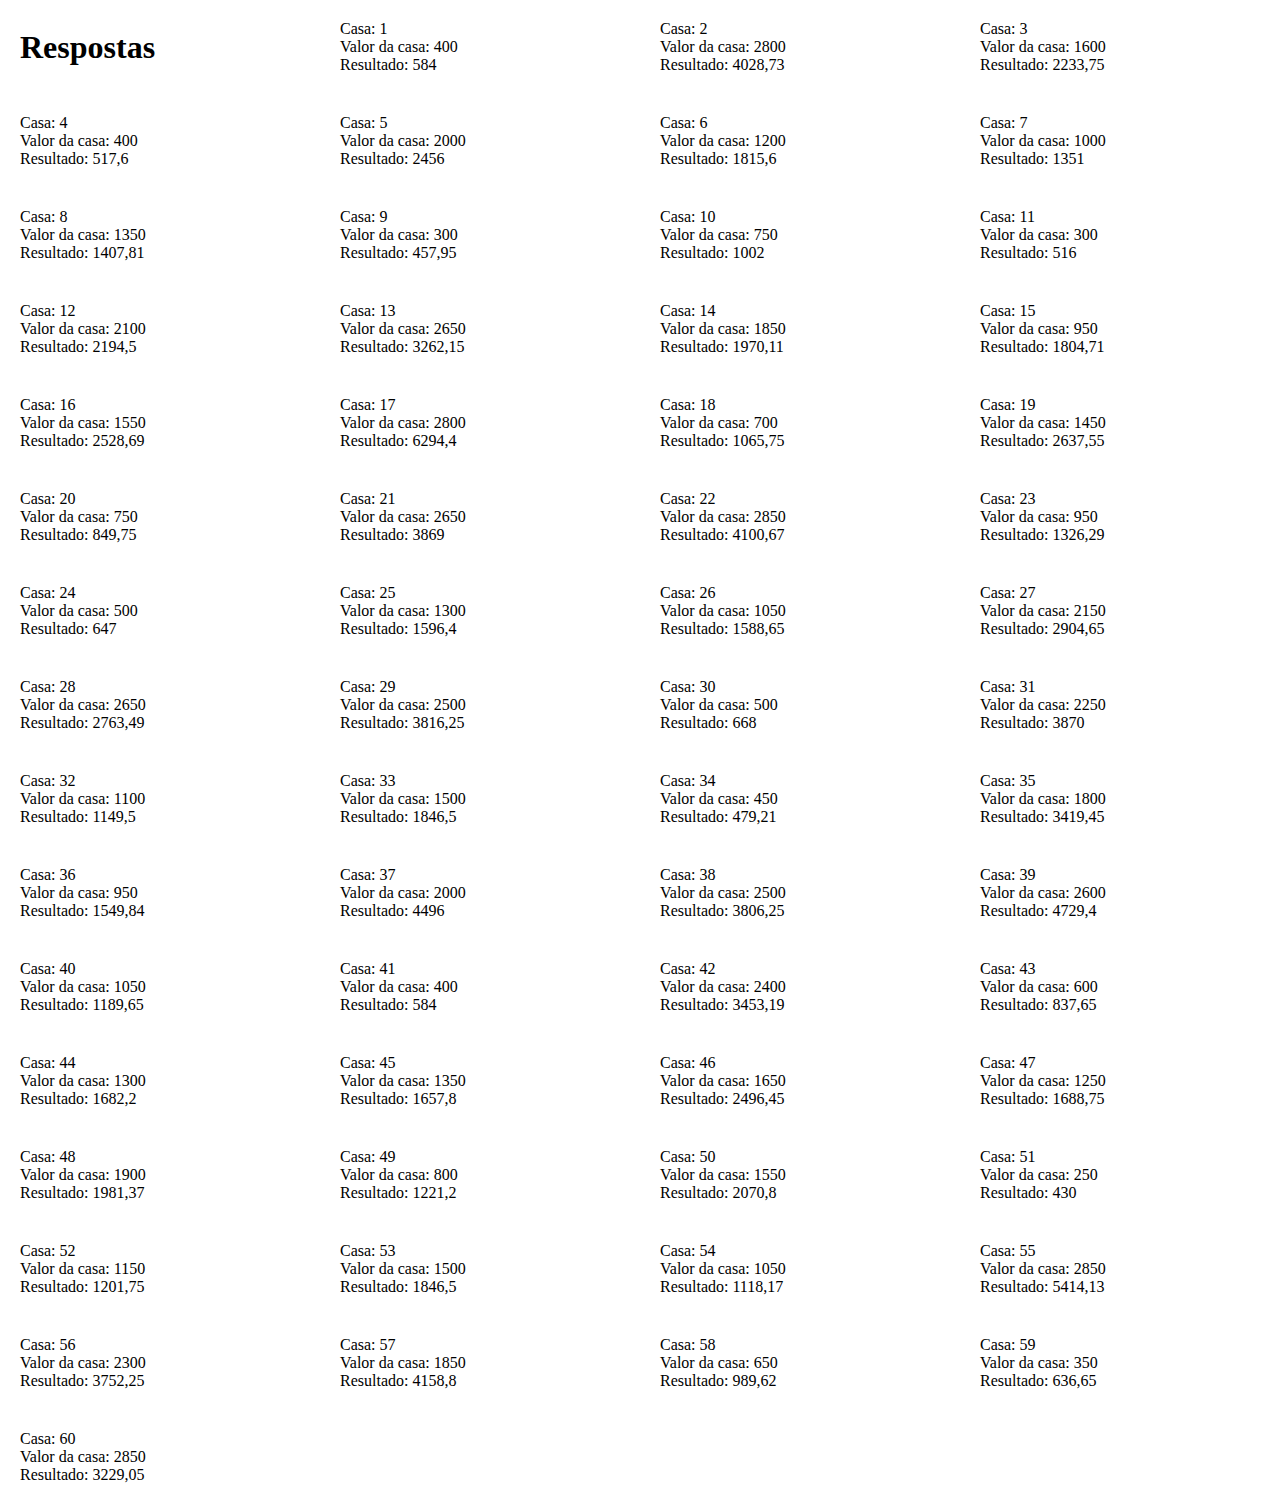
<file: Assignment_school_interest/answers.html>
<!DOCTYPE html>
<html lang="en">
<head>
<meta charset="UTF-8">
<meta name="viewport" content="width=device-width, initial-scale=1.0">
<title>Resultado</title>
<link rel="stylesheet" href="style.css">
</head>
<body id="result">
<h1 id="h1_results">Respostas</h1>
<p class="p_results">Casa: 1<br>Valor da casa: 400<br>Resultado: 584</p>
<p class="p_results">Casa: 2<br>Valor da casa: 2800<br>Resultado: 4028,73</p>
<p class="p_results">Casa: 3<br>Valor da casa: 1600<br>Resultado: 2233,75</p>
<p class="p_results">Casa: 4<br>Valor da casa: 400<br>Resultado: 517,6</p>
<p class="p_results">Casa: 5<br>Valor da casa: 2000<br>Resultado: 2456</p>
<p class="p_results">Casa: 6<br>Valor da casa: 1200<br>Resultado: 1815,6</p>
<p class="p_results">Casa: 7<br>Valor da casa: 1000<br>Resultado: 1351</p>
<p class="p_results">Casa: 8<br>Valor da casa: 1350<br>Resultado: 1407,81</p>
<p class="p_results">Casa: 9<br>Valor da casa: 300<br>Resultado: 457,95</p>
<p class="p_results">Casa: 10<br>Valor da casa: 750<br>Resultado: 1002</p>
<p class="p_results">Casa: 11<br>Valor da casa: 300<br>Resultado: 516</p>
<p class="p_results">Casa: 12<br>Valor da casa: 2100<br>Resultado: 2194,5</p>
<p class="p_results">Casa: 13<br>Valor da casa: 2650<br>Resultado: 3262,15</p>
<p class="p_results">Casa: 14<br>Valor da casa: 1850<br>Resultado: 1970,11</p>
<p class="p_results">Casa: 15<br>Valor da casa: 950<br>Resultado: 1804,71</p>
<p class="p_results">Casa: 16<br>Valor da casa: 1550<br>Resultado: 2528,69</p>
<p class="p_results">Casa: 17<br>Valor da casa: 2800<br>Resultado: 6294,4</p>
<p class="p_results">Casa: 18<br>Valor da casa: 700<br>Resultado: 1065,75</p>
<p class="p_results">Casa: 19<br>Valor da casa: 1450<br>Resultado: 2637,55</p>
<p class="p_results">Casa: 20<br>Valor da casa: 750<br>Resultado: 849,75</p>
<p class="p_results">Casa: 21<br>Valor da casa: 2650<br>Resultado: 3869</p>
<p class="p_results">Casa: 22<br>Valor da casa: 2850<br>Resultado: 4100,67</p>
<p class="p_results">Casa: 23<br>Valor da casa: 950<br>Resultado: 1326,29</p>
<p class="p_results">Casa: 24<br>Valor da casa: 500<br>Resultado: 647</p>
<p class="p_results">Casa: 25<br>Valor da casa: 1300<br>Resultado: 1596,4</p>
<p class="p_results">Casa: 26<br>Valor da casa: 1050<br>Resultado: 1588,65</p>
<p class="p_results">Casa: 27<br>Valor da casa: 2150<br>Resultado: 2904,65</p>
<p class="p_results">Casa: 28<br>Valor da casa: 2650<br>Resultado: 2763,49</p>
<p class="p_results">Casa: 29<br>Valor da casa: 2500<br>Resultado: 3816,25</p>
<p class="p_results">Casa: 30<br>Valor da casa: 500<br>Resultado: 668</p>
<p class="p_results">Casa: 31<br>Valor da casa: 2250<br>Resultado: 3870</p>
<p class="p_results">Casa: 32<br>Valor da casa: 1100<br>Resultado: 1149,5</p>
<p class="p_results">Casa: 33<br>Valor da casa: 1500<br>Resultado: 1846,5</p>
<p class="p_results">Casa: 34<br>Valor da casa: 450<br>Resultado: 479,21</p>
<p class="p_results">Casa: 35<br>Valor da casa: 1800<br>Resultado: 3419,45</p>
<p class="p_results">Casa: 36<br>Valor da casa: 950<br>Resultado: 1549,84</p>
<p class="p_results">Casa: 37<br>Valor da casa: 2000<br>Resultado: 4496</p>
<p class="p_results">Casa: 38<br>Valor da casa: 2500<br>Resultado: 3806,25</p>
<p class="p_results">Casa: 39<br>Valor da casa: 2600<br>Resultado: 4729,4</p>
<p class="p_results">Casa: 40<br>Valor da casa: 1050<br>Resultado: 1189,65</p>
<p class="p_results">Casa: 41<br>Valor da casa: 400<br>Resultado: 584</p>
<p class="p_results">Casa: 42<br>Valor da casa: 2400<br>Resultado: 3453,19</p>
<p class="p_results">Casa: 43<br>Valor da casa: 600<br>Resultado: 837,65</p>
<p class="p_results">Casa: 44<br>Valor da casa: 1300<br>Resultado: 1682,2</p>
<p class="p_results">Casa: 45<br>Valor da casa: 1350<br>Resultado: 1657,8</p>
<p class="p_results">Casa: 46<br>Valor da casa: 1650<br>Resultado: 2496,45</p>
<p class="p_results">Casa: 47<br>Valor da casa: 1250<br>Resultado: 1688,75</p>
<p class="p_results">Casa: 48<br>Valor da casa: 1900<br>Resultado: 1981,37</p>
<p class="p_results">Casa: 49<br>Valor da casa: 800<br>Resultado: 1221,2</p>
<p class="p_results">Casa: 50<br>Valor da casa: 1550<br>Resultado: 2070,8</p>
<p class="p_results">Casa: 51<br>Valor da casa: 250<br>Resultado: 430</p>
<p class="p_results">Casa: 52<br>Valor da casa: 1150<br>Resultado: 1201,75</p>
<p class="p_results">Casa: 53<br>Valor da casa: 1500<br>Resultado: 1846,5</p>
<p class="p_results">Casa: 54<br>Valor da casa: 1050<br>Resultado: 1118,17</p>
<p class="p_results">Casa: 55<br>Valor da casa: 2850<br>Resultado: 5414,13</p>
<p class="p_results">Casa: 56<br>Valor da casa: 2300<br>Resultado: 3752,25</p>
<p class="p_results">Casa: 57<br>Valor da casa: 1850<br>Resultado: 4158,8</p>
<p class="p_results">Casa: 58<br>Valor da casa: 650<br>Resultado: 989,62</p>
<p class="p_results">Casa: 59<br>Valor da casa: 350<br>Resultado: 636,65</p>
<p class="p_results">Casa: 60<br>Valor da casa: 2850<br>Resultado: 3229,05</p>

</body>
</html>
</file>
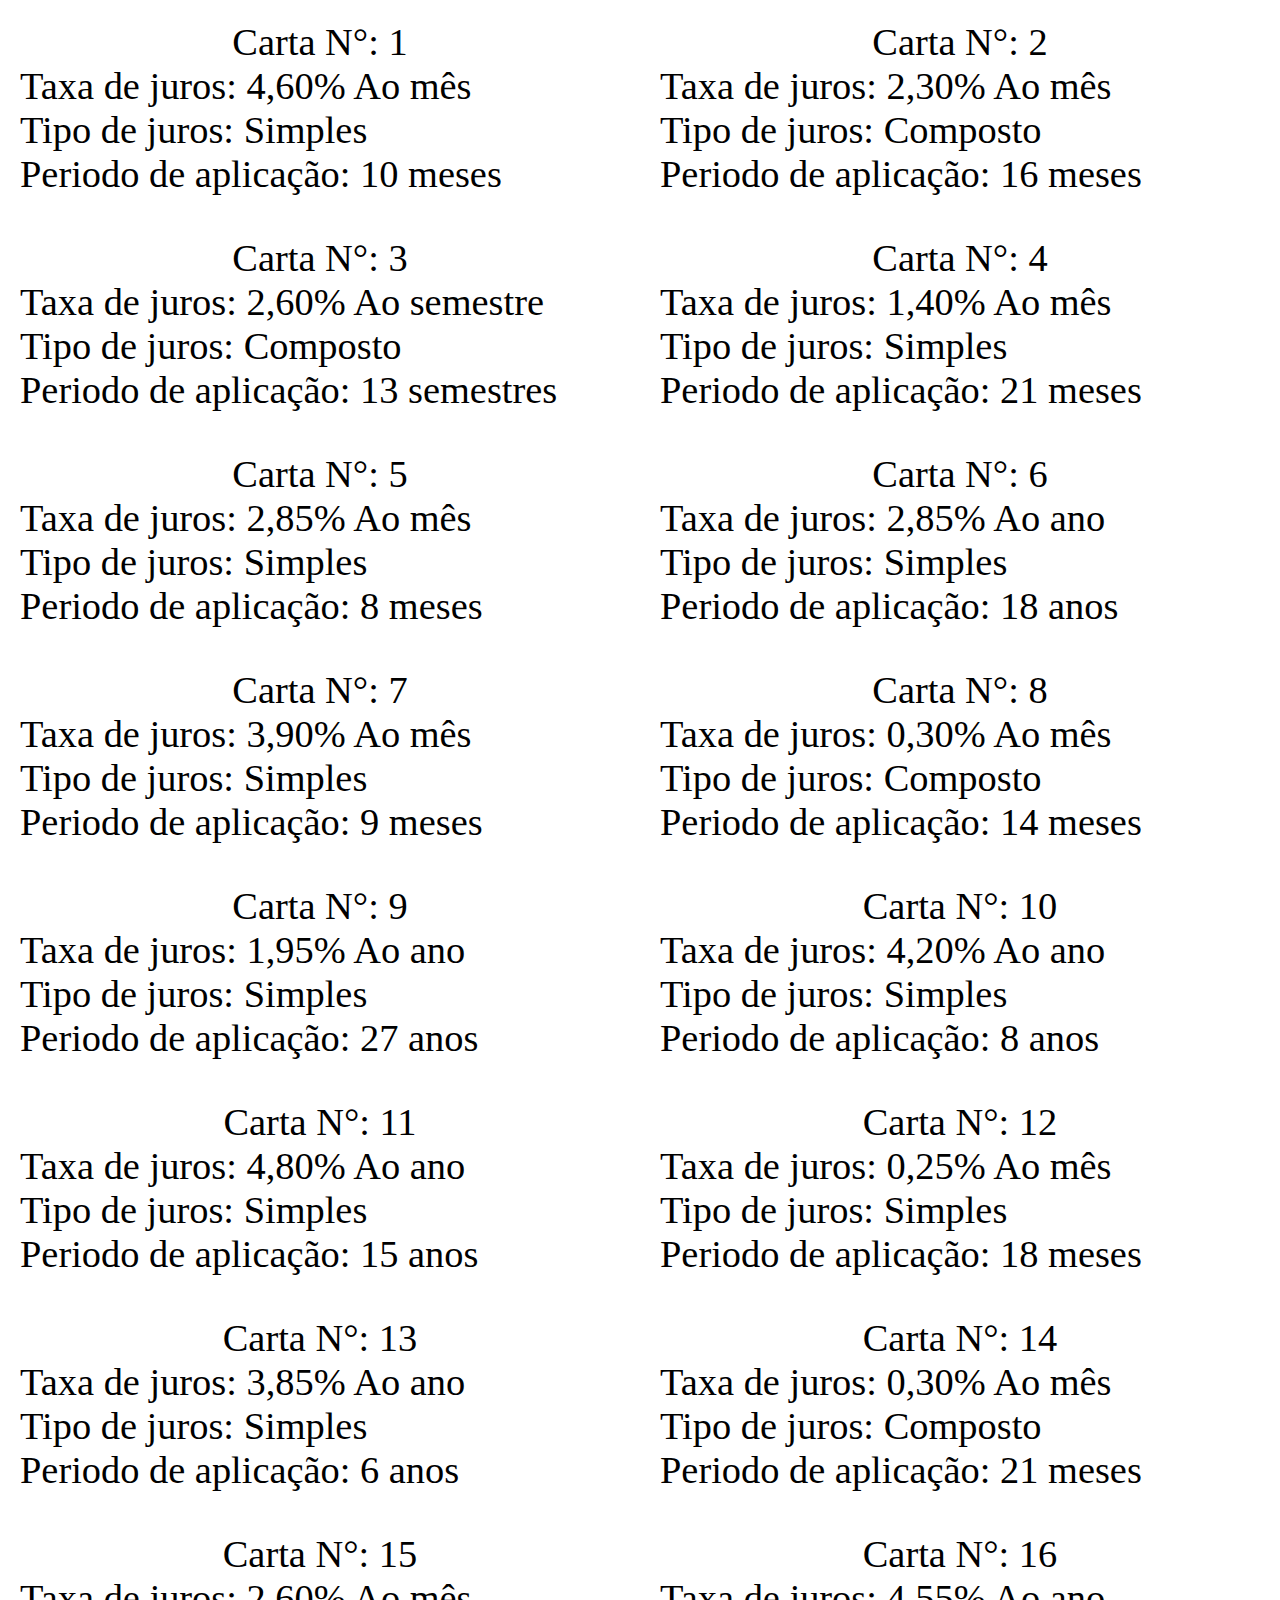
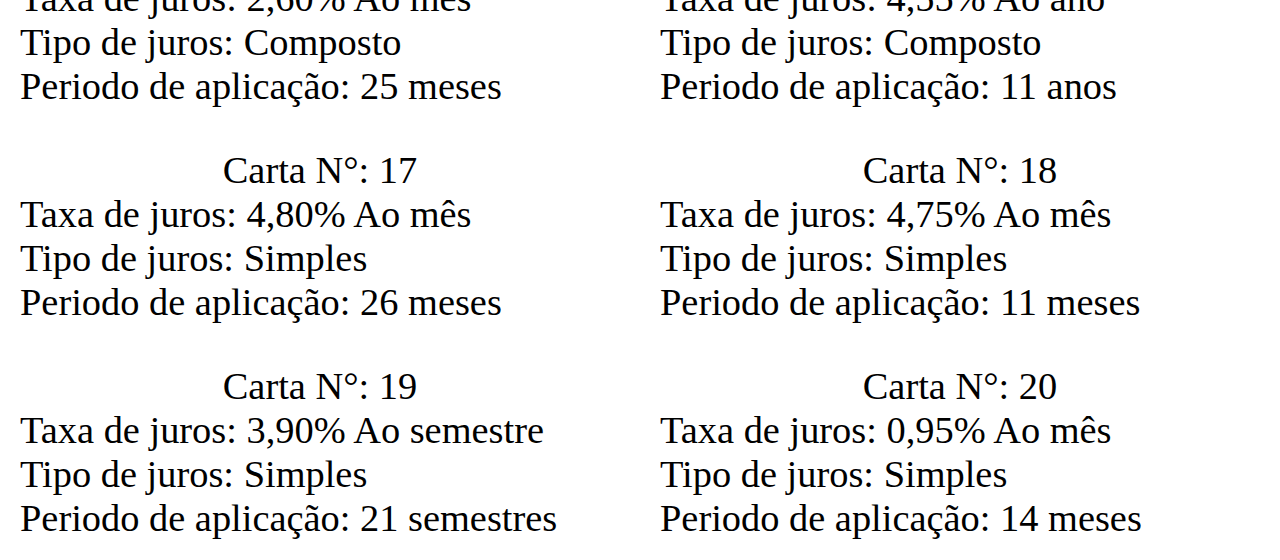
<file: Assignment_school_interest/cards.html>
<!DOCTYPE html>
<html lang="en">
<head>
<meta charset="UTF-8">
<meta name="viewport" content="width=device-width, initial-scale=1.0">
<title>Cartas</title>
<link rel="stylesheet" href="style.css">
</head>
<body id="cartas">
<div><p class="center">Carta N°: 1</p><p>Taxa de juros: 4,60% Ao mês<br>Tipo de juros: Simples<br>Periodo de aplicação: 10 meses</p></div>
<div><p class="center">Carta N°: 2</p><p>Taxa de juros: 2,30% Ao mês<br>Tipo de juros: Composto<br>Periodo de aplicação: 16 meses</p></div>
<div><p class="center">Carta N°: 3</p><p>Taxa de juros: 2,60% Ao semestre<br>Tipo de juros: Composto<br>Periodo de aplicação: 13 semestres</p></div>
<div><p class="center">Carta N°: 4</p><p>Taxa de juros: 1,40% Ao mês<br>Tipo de juros: Simples<br>Periodo de aplicação: 21 meses</p></div>
<div><p class="center">Carta N°: 5</p><p>Taxa de juros: 2,85% Ao mês<br>Tipo de juros: Simples<br>Periodo de aplicação: 8 meses</p></div>
<div><p class="center">Carta N°: 6</p><p>Taxa de juros: 2,85% Ao ano<br>Tipo de juros: Simples<br>Periodo de aplicação: 18 anos</p></div>
<div><p class="center">Carta N°: 7</p><p>Taxa de juros: 3,90% Ao mês<br>Tipo de juros: Simples<br>Periodo de aplicação: 9 meses</p></div>
<div><p class="center">Carta N°: 8</p><p>Taxa de juros: 0,30% Ao mês<br>Tipo de juros: Composto<br>Periodo de aplicação: 14 meses</p></div>
<div><p class="center">Carta N°: 9</p><p>Taxa de juros: 1,95% Ao ano<br>Tipo de juros: Simples<br>Periodo de aplicação: 27 anos</p></div>
<div><p class="center">Carta N°: 10</p><p>Taxa de juros: 4,20% Ao ano<br>Tipo de juros: Simples<br>Periodo de aplicação: 8 anos</p></div>
<div><p class="center">Carta N°: 11</p><p>Taxa de juros: 4,80% Ao ano<br>Tipo de juros: Simples<br>Periodo de aplicação: 15 anos</p></div>
<div><p class="center">Carta N°: 12</p><p>Taxa de juros: 0,25% Ao mês<br>Tipo de juros: Simples<br>Periodo de aplicação: 18 meses</p></div>
<div><p class="center">Carta N°: 13</p><p>Taxa de juros: 3,85% Ao ano<br>Tipo de juros: Simples<br>Periodo de aplicação: 6 anos</p></div>
<div><p class="center">Carta N°: 14</p><p>Taxa de juros: 0,30% Ao mês<br>Tipo de juros: Composto<br>Periodo de aplicação: 21 meses</p></div>
<div><p class="center">Carta N°: 15</p><p>Taxa de juros: 2,60% Ao mês<br>Tipo de juros: Composto<br>Periodo de aplicação: 25 meses</p></div>
<div><p class="center">Carta N°: 16</p><p>Taxa de juros: 4,55% Ao ano<br>Tipo de juros: Composto<br>Periodo de aplicação: 11 anos</p></div>
<div><p class="center">Carta N°: 17</p><p>Taxa de juros: 4,80% Ao mês<br>Tipo de juros: Simples<br>Periodo de aplicação: 26 meses</p></div>
<div><p class="center">Carta N°: 18</p><p>Taxa de juros: 4,75% Ao mês<br>Tipo de juros: Simples<br>Periodo de aplicação: 11 meses</p></div>
<div><p class="center">Carta N°: 19</p><p>Taxa de juros: 3,90% Ao semestre<br>Tipo de juros: Simples<br>Periodo de aplicação: 21 semestres</p></div>
<div><p class="center">Carta N°: 20</p><p>Taxa de juros: 0,95% Ao mês<br>Tipo de juros: Simples<br>Periodo de aplicação: 14 meses</p></div>

</body>
</html>
</file>
<file: Assignment_school_interest/style.css>
@charset "UTF-8";

* {
    margin: 0;
    padding: 0;
    box-sizing: border-box;
}

div {
    margin: 20px;
    display: inline;
    font-family: 'Times New Roman', Times, serif;
    font-size: 2.4rem;
}

#h1_results {
    margin: 20px;
    align-self: center;
    font-family: 'Times New Roman', Times, serif;
}

#cartas {
    display: grid;
    width: 100%;
    grid-template-columns: 1fr 1fr;
}

#result {
    display: grid;
    width: 100%;
    grid-template-columns: 1fr 1fr 1fr 1fr;
}

.center {
    text-align: center;
}

.p_results {
    margin: 20px;
    font-family: 'Times New Roman', Times, serif;
    font-size: 1rem;
}
</file>
